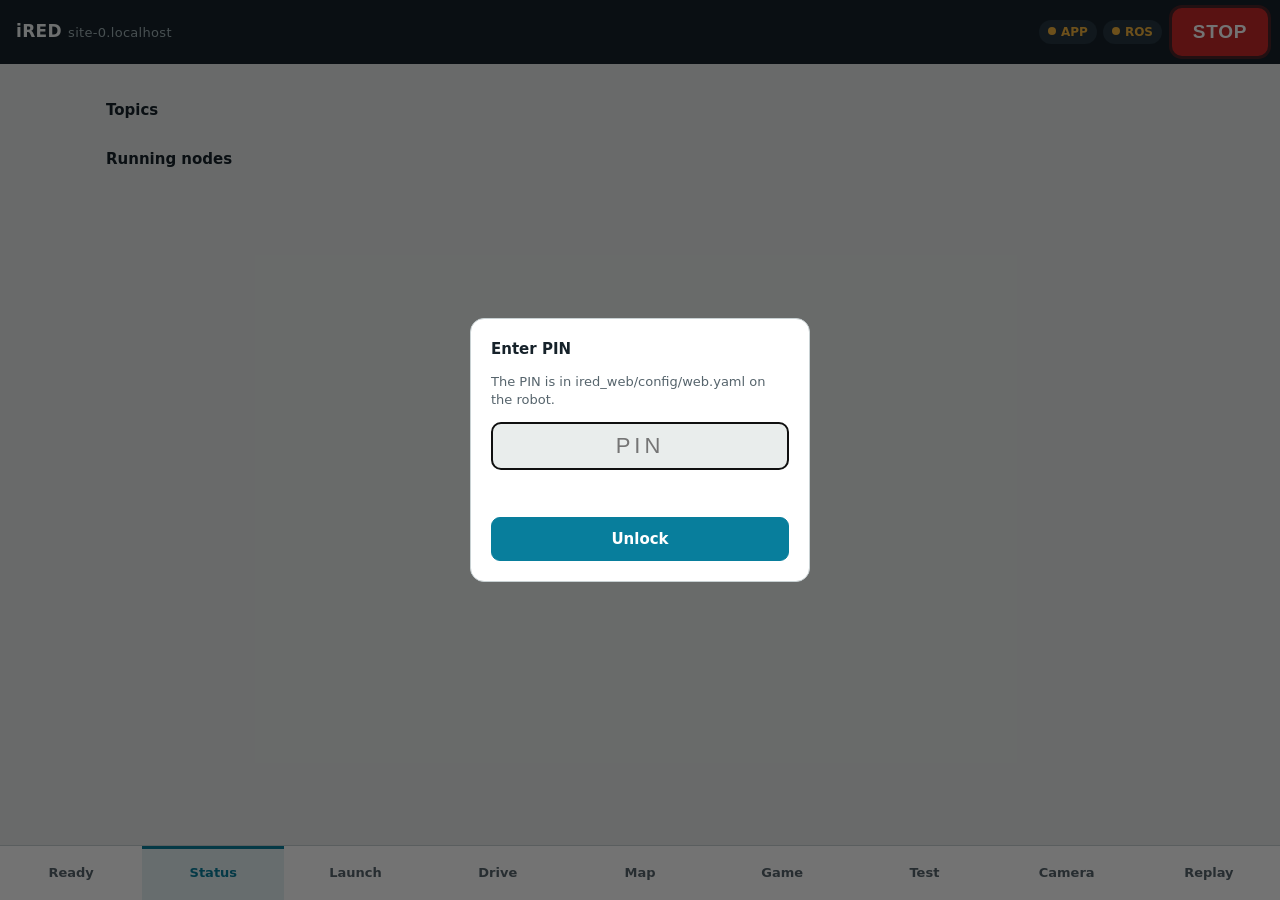
<file: src/ired_web/web/index.html>
<!doctype html>
<html lang="en">
<head>
  <meta charset="utf-8">
  <meta name="viewport" content="width=device-width, initial-scale=1, viewport-fit=cover, user-scalable=no">
  <meta name="apple-mobile-web-app-capable" content="yes">
  <meta name="mobile-web-app-capable" content="yes">
  <meta name="theme-color" content="#16222a">
  <title>iRED Control</title>
  <link rel="stylesheet" href="style.css">
</head>
<body>
  <header class="topbar">
    <div class="brand">iRED <span class="host" id="host"></span></div>
    <div class="chips">
      <span class="chip" id="chip-app" title="Web manager">APP</span>
      <span class="chip" id="chip-ros" title="ROS bridge">ROS</span>
    </div>
    <button class="estop" id="estop" aria-label="Emergency stop">STOP</button>
  </header>

  <div class="banner" id="estop-banner" hidden>E-STOP active: the robot is held at zero speed. Tap RELEASE to drive again.</div>

  <main>
    <!-- STATUS -->
    <section class="page" id="page-ready" hidden>
      <div class="card">
        <h2>Ready to play? <span class="muted small" id="ready-time"></span></h2>
        <p class="ready-banner" id="ready-banner">Checking…</p>
        <ul class="ready-list" id="ready-list"></ul>
        <p class="muted small">Updates every second while this page is open. Nothing is started or moved from here.</p>
      </div>
    </section>
    <section class="page" id="page-status">
      <div class="grid" id="sys-cards"></div>
      <h2>Topics</h2>
      <table class="table" id="topic-table"><tbody></tbody></table>
      <h2>Running nodes <span class="muted" id="node-count"></span></h2>
      <div class="nodes" id="node-list"></div>
    </section>

    <!-- LAUNCH -->
    <section class="page" id="page-launch" hidden>
      <div class="row-between">
        <h2>Modes</h2>
        <button class="btn" id="stop-all">Stop all</button>
      </div>
      <div class="cards" id="profile-cards"></div>
    </section>

    <!-- DRIVE -->
    <section class="page" id="page-drive" hidden>
      <div class="drive-warn" id="drive-warn"></div>
      <div class="pads">
        <div class="pad-wrap">
          <div class="pad" id="pad-move"><div class="knob"></div></div>
          <div class="pad-label">Move (forward / back / sideways)</div>
        </div>
        <div class="pad-wrap">
          <div class="pad pad-x" id="pad-turn"><div class="knob"></div></div>
          <div class="pad-label">Turn (left / right)</div>
        </div>
      </div>
      <div class="sliders">
        <label>Max speed <b id="lin-val"></b>
          <input type="range" id="lin-max" min="0.05" max="0.40" step="0.05" value="0.20"></label>
        <label>Max turn <b id="ang-val"></b>
          <input type="range" id="ang-max" min="0.2" max="1.5" step="0.1" value="0.8"></label>
      </div>
      <div class="cmd-readout" id="cmd-readout">vx 0.00 · vy 0.00 · wz 0.00</div>
      <p class="muted small">Hold a pad to drive; let go and the robot stops. Keyboard: W/S forward/back, A/D sideways, Q/E turn, Space = STOP.</p>
    </section>

    <!-- MAP -->
    <section class="page" id="page-map" hidden>
      <div class="row-between">
        <h2>Map <span class="muted small" id="map-state"></span></h2>
        <div class="map-actions">
          <button class="btn primary" id="map-start">Start mapping</button>
          <button class="btn" id="map-stop">Stop mapping</button>
          <label class="small nav-snap"><input type="checkbox" id="map-odom" checked> Use wheel odometry</label>
        </div>
      </div>
      <div class="map-wrap" id="map-wrap">
        <canvas id="map-canvas" aria-label="Live map with the robot"></canvas>
        <p class="map-empty muted small" id="map-empty">No map yet. Take the boxes off the field, put the robot at C_Z51 facing -x, then Start mapping and drive slowly.</p>
      </div>
      <div class="nav-row">
        <button class="btn" id="nav-start-pose">Robot is at C_Z51 (start)</button>
        <button class="btn primary" id="nav-go" hidden>Go there</button>
        <button class="btn danger" id="nav-cancel">Cancel goal</button>
        <label class="small nav-snap"><input type="checkbox" id="nav-snap" checked> Snap to zone centre</label>
      </div>
      <p class="small" id="nav-msg">Navigation: tap the map to choose a goal.</p>
      <details class="zones-box" id="zones-box">
        <summary class="small">Measured zone centres (optional)</summary>
        <p class="muted small">For a field whose lines are not where the 5 x 5 m grid is: put the robot on the real
          centre of a zone (Navigation running, position settled), then save it. Snap then uses the saved point.</p>
        <label class="small nav-snap"><input type="checkbox" id="zones-use"> Snap uses measured centres</label>
        <div class="nav-row">
          <button class="btn" id="zones-save">Save robot position as zone centre</button>
          <button class="btn" id="zones-clear">Clear this zone</button>
        </div>
        <p class="small" id="zones-msg"></p>
      </details>
      <div class="pads pads-small">
        <div class="pad-wrap">
          <div class="pad" id="pad-move-m"><div class="knob"></div></div>
          <div class="pad-label">Move</div>
        </div>
        <div class="pad-wrap">
          <div class="pad pad-x" id="pad-turn-m"><div class="knob"></div></div>
          <div class="pad-label">Turn</div>
        </div>
      </div>
      <p class="muted small">Speed limits are the ones on the Drive page. Drive slowly (0.10-0.15 m/s) and turn gently, 2-3 rounds.</p>
      <div class="save-row">
        <label for="map-name" class="muted small">Name</label>
        <input id="map-name" maxlength="40" autocomplete="off" spellcheck="false">
        <button class="btn primary" id="map-save">Save map</button>
      </div>
      <p class="small" id="map-msg"></p>
      <h2>Saved maps</h2>
      <div id="map-list"></div>
      <p class="muted small">Navigation uses the map marked "in use" the next time it starts.
        "Align" makes a copy turned to the field (walls fitted, C_Z11 corner at 0,0), "Clean" a copy without the rays
        and specks outside/inside the field; the original stays as it is.</p>
      <div id="map-preview" hidden>
        <p class="small" id="map-preview-text"></p>
        <img id="map-preview-img" alt="Saved map with the 5 x 5 m zone grid">
        <div class="nudge-row">
          <span class="small muted">Fine shift:</span>
          <button class="btn" data-nudge="-1,0" aria-label="Move map left">←</button>
          <button class="btn" data-nudge="1,0" aria-label="Move map right">→</button>
          <button class="btn" data-nudge="0,1" aria-label="Move map up">↑</button>
          <button class="btn" data-nudge="0,-1" aria-label="Move map down">↓</button>
          <select id="nudge-step" aria-label="Step"><option value="0.01">1 cm</option><option value="0.02" selected>2 cm</option><option value="0.05">5 cm</option></select>
          <span class="small muted">Rotate:</span>
          <button class="btn" data-rotate="1" aria-label="Rotate map counterclockwise">⟲</button>
          <button class="btn" data-rotate="-1" aria-label="Rotate map clockwise">⟳</button>
          <select id="nudge-angle" aria-label="Rotation step"><option value="0.2">0.2°</option><option value="0.5" selected>0.5°</option><option value="1">1°</option></select>
          <span class="small" id="nudge-val">0, 0 cm</span>
          <button class="btn" id="nudge-reset">Reset</button>
          <button class="btn primary" id="nudge-save" disabled>Save adjusted copy</button>
        </div>
      </div>
    </section>

    <!-- TEST -->
    <section class="page" id="page-game" hidden>
      <div class="card refbox-panel">
        <h2>Refbox</h2>
        <div class="refbox-row">
          <label for="refbox-source">Game source</label>
          <select id="refbox-source"><option value="field">Field refbox</option><option value="practice">Practice on this robot</option></select>
          <button class="btn" id="refbox-connect">Use selected source</button>
        </div>
        <p class="small" id="refbox-connection" role="status">Loading game controls…</p>
        <p class="small muted">Practice works from this phone without a PC. Field mode keeps the competition refbox connection.</p>
        <div class="refbox-row" id="field-refbox">
          <label for="field-address">Field refbox broker</label>
          <input id="field-address" type="text" inputmode="decimal" autocomplete="off" spellcheck="false" placeholder="172.16.x.x">
          <button class="btn" id="field-save">Save</button>
          <button class="btn" id="field-test">Test connection</button>
        </div>
        <p class="small" id="field-info"></p>
        <div class="refbox-row" id="field-prep-row">
          <button class="btn primary" id="field-prep-nav">Prepare field game: Navigation</button>
          <button class="btn" id="field-prep-exp">Prepare: Exploration</button>
          <button class="btn" id="field-prep-sweep">Prepare: Exploration (sweep)</button>
          <button class="btn" id="field-prep-test">Prepare: Navigation (test fast)</button>
          <button class="btn primary" id="field-prep-practice">Prepare robot for this practice game</button>
        </div>
        <ol class="small" id="field-prep-steps" hidden></ol>
        <div class="refbox-settings">
          <label>Mode<select id="refbox-mode" aria-label="Game mode"><option value="navigation">Navigation (12 zones)</option><option value="exploration">Exploration (find BS + CS1)</option></select></label>
          <label>Boxes<select id="refbox-boxes" aria-label="Boxes"><option value="2">2 boxes</option><option value="3">3 boxes</option><option value="4">4 boxes</option></select></label>
          <label>Game duration<select id="refbox-duration" aria-label="Game duration"><option value="300">5 minutes</option><option value="600" selected>10 minutes</option><option value="900">15 minutes</option><option value="1200">20 minutes</option></select></label>
          <label>Countdown<select id="refbox-countdown" aria-label="Countdown"><option value="3">3 seconds</option><option value="5" selected>5 seconds</option><option value="10">10 seconds</option></select></label>
          <label>Seed (optional)<input id="refbox-seed" type="number" inputmode="numeric" min="0" max="2147483647" step="1" placeholder="Random"></label>
        </div>
        <div class="refbox-row">
          <button class="btn" id="refbox-generate">Generate field</button>
          <select id="refbox-saved" aria-label="Saved layout"><option value="">Saved layouts…</option></select>
          <button class="btn" id="refbox-load">Load layout</button>
        </div>
        <p class="small muted">Preparing or loading a field never starts the robot. Place each 20 × 20 cm box at its zone centre; rotation points toward its input side (0° = +x, 90° = +y).</p>
        <div id="refbox-layout"></div>
        <button class="btn" id="refbox-save" hidden>Save field changes</button>
        <p class="small" id="refbox-route"></p>
        <div class="small" id="refbox-reports" hidden></div>
        <label class="refbox-confirm"><input type="checkbox" id="refbox-confirm"> Boxes match this field; robot is at C_Z51 facing C_Z41, with its start pose set.</label>
        <div class="refbox-row">
          <button class="btn primary" id="refbox-start" disabled>Start game — robot will move</button>
          <button class="btn danger" id="refbox-stop" disabled>Stop game</button>
        </div>
        <p class="small" id="refbox-readiness"></p>
        <p class="small" id="refbox-message" role="status" aria-live="polite"></p>
        <details><summary>Game history</summary><div id="refbox-history"></div></details>
      </div>
      <div class="card">
        <h2>Navigation game <span class="muted small" id="game-state"></span></h2>
        <div class="game-stats">
          <div><span class="big" id="game-count">–/12</span><span class="muted small" id="game-count-label">zones counted</span></div>
          <div><span class="big" id="game-time">–:––</span><span class="muted small" id="game-duration-label">left of 10:00</span></div>
          <div><span class="big" id="game-retries">–</span><span class="muted small">retries</span></div>
          <div><span class="big" id="game-points">–</span><span class="muted small" id="game-points-label">points</span></div>
        </div>
        <canvas id="game-canvas" aria-label="Field with the zones of the game"></canvas>
        <div id="game-boxes" class="small" hidden></div>
        <p class="small" id="game-msg">Start "Challenge: Navigation" on the Launch page; this page shows the game while it runs.</p>
        <p class="muted small">Cyan = counted, outlined = still to go, dark cyan = driving there, orange = never a box,
          red = red zone, grey = START, brown = MPS boxes.</p>
      </div>
    </section>
    <section class="page" id="page-test" hidden>
      <div class="job" id="test-job" hidden>
        <div class="head"><span class="title" id="job-title"></span><span class="badge" id="job-state"></span></div>
        <div class="muted small" id="job-progress"></div>
        <div class="job-result" id="job-result"></div>
        <button class="btn danger" id="job-abort">Abort test</button>
      </div>

      <div class="cards">
        <div class="profile">
          <div class="head"><span class="title">Turn in place</span></div>
          <div class="muted small">Turns until the IMU says 360°, then the LiDAR measures the real angle. Needs ~40 cm free around the robot.</div>
          <div class="form-row">
            <select id="rot-dir"><option value="ccw">CCW (left)</option><option value="cw">CW (right)</option></select>
            <select id="rot-turns"><option value="1">1 turn</option><option value="2">2 turns</option></select>
            <select id="rot-speed"><option value="0.3">slow</option><option value="0.5" selected>normal</option></select>
          </div>
          <button class="btn primary" data-run="rotate">Run turn test</button>
        </div>

        <div class="profile">
          <div class="head"><span class="title">Drive straight</span></div>
          <div class="muted small">Drives by wheel count, LiDAR measures the real distance and drift. Stops by itself if something is within 35 cm.</div>
          <div class="form-row">
            <select id="st-dist"><option value="0.5">0.5 m</option><option value="1.0" selected>1.0 m</option></select>
            <select id="st-dir"><option value="forward">forward</option><option value="backward">backward</option></select>
            <select id="st-speed"><option value="0.10">slow</option><option value="0.15" selected>normal</option><option value="0.20">fast</option></select>
          </div>
          <button class="btn primary" data-run="straight">Run straight test</button>
        </div>

        <div class="profile">
          <div class="head"><span class="title">Wheel PID</span></div>
          <div class="muted small">Lift the robot so all 4 wheels are off the floor before the step test.</div>
          <table class="mini" id="pid-table"></table>
          <button class="btn primary" data-run="wheel">Run wheel step test (wheels lifted)</button>
          <div class="form-row">
            <select id="pid-wheel"><option>ALL</option><option>FL</option><option>FR</option><option>RL</option><option>RR</option></select>
            <input id="pid-kp" type="number" step="0.1" placeholder="kp">
            <input id="pid-ki" type="number" step="0.5" placeholder="ki">
            <input id="pid-kd" type="number" step="0.01" placeholder="kd">
          </div>
          <div class="actions">
            <button class="btn" id="pid-apply">Set gains</button>
            <button class="btn" id="pid-restore">Restore ired.yaml</button>
          </div>
        </div>
      </div>

      <div class="row-between">
        <h2>Results</h2>
        <a class="btn" id="results-csv" download>Download CSV</a>
      </div>
      <table class="table" id="results-table"><tbody></tbody></table>
    </section>

    <!-- CAMERA -->
    <section class="page" id="page-camera" hidden>
      <div class="camera-box">
        <img id="camera-img" alt="">
        <div class="camera-empty" id="camera-empty">
          <p>Camera is off.</p>
          <button class="btn primary" id="camera-start">Start Camera</button>
        </div>
      </div>
      <h2>ArUco markers</h2>
      <table class="table" id="marker-table"><tbody></tbody></table>
    </section>
  </main>

  <nav class="tabs">
    <button data-tab="ready">Ready</button>
    <button data-tab="status" class="active">Status</button>
    <button data-tab="launch">Launch</button>
    <button data-tab="drive">Drive</button>
    <button data-tab="map">Map</button>
    <button data-tab="game">Game</button>
    <button data-tab="test">Test</button>
    <button data-tab="camera">Camera</button>
    <a href="replay.html">Replay</a>
  </nav>

  <dialog id="pin-dialog">
    <form method="dialog" id="pin-form">
      <h2>Enter PIN</h2>
      <p class="muted small">The PIN is in ired_web/config/web.yaml on the robot.</p>
      <input id="pin-input" inputmode="numeric" autocomplete="off" maxlength="12" placeholder="PIN">
      <p class="error" id="pin-error"></p>
      <button class="btn primary" type="submit">Unlock</button>
    </form>
  </dialog>

  <script src="vendor/roslib.min.js"></script>
  <script src="app.js"></script>
<script src="game.js"></script>
</body>
</html>
</file>
<file: src/ired_web/web/style.css>
:root {
  /* design 2026-10-19: team cyan, amber for warnings, red only for STOP */
  --bg: #e9edec;
  --panel: #ffffff;
  --panel-2: #d3dbdc;
  --text: #16222a;
  --muted: #56646c;
  --line: #c8d1d3;
  --accent: #087e9c;
  --ok: #2e7d4f;
  --warn: #8a5300;
  --bad: #c62828;
  --stop: #c62828;
  --stop-text: #ffffff;
  --knob: #087e9c;
  --bar: #16222a;
  --bar-text: #f3f6f6;
  --bar-muted: #9fb0b5;
  --bar-chip: #253540;
  color-scheme: light;
}
@media (prefers-color-scheme: dark) {
  :root:not([data-theme="light"]) {
    --bg: #10181d;
    --panel: #16222a;
    --panel-2: #22313a;
    --text: #e8eef0;
    --muted: #9fb0b5;
    --line: #2e3f48;
    --accent: #3fb3d1;
    --ok: #4cc38a;
    --warn: #f2b33d;
    --bad: #f26b6b;
    --stop: #e5383b;
    --knob: #3fb3d1;
    --bar: #0b1216;
    --bar-chip: #22313a;
    color-scheme: dark;
  }
}
:root[data-theme="dark"] {
  --bg: #10181d; --panel: #16222a; --panel-2: #22313a; --text: #e8eef0; --muted: #9fb0b5;
  --line: #2e3f48; --accent: #3fb3d1; --ok: #4cc38a; --warn: #f2b33d; --bad: #f26b6b;
  --stop: #e5383b; --knob: #3fb3d1; --bar: #0b1216; --bar-chip: #22313a; color-scheme: dark;
}

* { box-sizing: border-box; }
html, body { margin: 0; background: var(--bg); color: var(--text);
  font: 15px/1.4 system-ui, -apple-system, "Segoe UI", Roboto, "Noto Sans Thai", sans-serif; }
body { min-height: 100dvh; display: flex; flex-direction: column; overscroll-behavior: none; }
h2 { font-size: 15px; margin: 20px 0 8px; font-weight: 650; }
.muted { color: var(--muted); }
.small { font-size: 13px; }
.error { color: var(--bad); min-height: 1.2em; font-size: 13px; }
[hidden] { display: none !important; }

/* top bar */
.topbar { position: sticky; top: 0; z-index: 5; display: flex; align-items: center; gap: 10px;
  padding: calc(8px + env(safe-area-inset-top)) 12px 8px 16px; background: var(--bar); color: var(--bar-text); }
.brand { font-weight: 750; letter-spacing: .3px; font-size: 17px; }
.host { font-weight: 400; color: var(--bar-muted); font-size: 13px; }
.chips { display: flex; gap: 6px; margin-left: auto; }
.chip { font-size: 12px; font-weight: 700; padding: 4px 9px; border-radius: 999px; background: var(--bar-chip); color: var(--bar-muted); }
.chip.ok { background: var(--bar-chip); color: #4cc38a; }
.chip.ok::before, .chip.bad::before { content: ''; display: inline-block; width: 8px; height: 8px; border-radius: 50%; margin-right: 5px; background: currentColor; vertical-align: 1px; }
.chip.bad { background: var(--bar-chip); color: #f2b33d; }
.estop { border: 0; border-radius: 10px; background: var(--stop); color: var(--stop-text); font-weight: 800;
  font-size: 19px; letter-spacing: .8px; padding: 0 18px; min-width: 96px; min-height: 48px; box-shadow: 0 0 0 3px color-mix(in srgb, var(--stop) 30%, transparent); }
.estop.active { background: var(--warn); box-shadow: 0 0 0 3px color-mix(in srgb, var(--warn) 35%, transparent); }
.banner { background: color-mix(in srgb, var(--warn) 20%, var(--panel)); color: var(--text); padding: 10px 16px; font-size: 14px;
  border-bottom: 1px solid var(--line); }

main { flex: 1; width: 100%; max-width: 1100px; margin: 0 auto; padding: 8px 16px calc(84px + env(safe-area-inset-bottom)); }

/* bottom tabs */
.tabs { position: fixed; bottom: 0; left: 0; right: 0; z-index: 5; display: grid; grid-auto-flow: column; grid-auto-columns: minmax(0, 1fr);
  background: var(--panel); border-top: 1px solid var(--line); padding-bottom: env(safe-area-inset-bottom); }
.tabs button { background: none; border: 0; color: var(--muted); min-height: 54px; padding: 0 2px; font: inherit; font-size: 13px; font-weight: 600; }
.tabs a { display: grid; place-items: center; color: var(--muted); min-height: 54px; font-size: 13px; font-weight: 600; text-decoration: none; }
.tabs button.active { color: var(--accent); background: color-mix(in srgb, var(--accent) 10%, transparent); box-shadow: inset 0 3px 0 var(--accent); }

/* buttons */
.btn { border: 1px solid var(--line); background: var(--panel); color: var(--text); border-radius: 9px;
  padding: 9px 16px; min-height: 44px; font: inherit; font-weight: 600; }
.btn.primary { background: var(--accent); border-color: var(--accent); color: #fff; }
.btn.danger { color: var(--bad); }
.btn:disabled { opacity: .5; }
.row-between { display: flex; align-items: center; justify-content: space-between; }

/* status */
.grid { display: grid; grid-template-columns: repeat(auto-fill, minmax(150px, 1fr)); gap: 10px; margin-top: 8px; }
.card { background: var(--panel); border: 1px solid var(--line); border-radius: 12px; padding: 12px; }
.card .k { font-size: 12px; color: var(--muted); }
.card .v { font-size: 22px; font-weight: 700; font-variant-numeric: tabular-nums; margin-top: 2px; }
.card .s { font-size: 12px; color: var(--muted); margin-top: 2px; }
.card.warn .v { color: var(--warn); }
.card.bad .v { color: var(--bad); }
.table { width: 100%; border-collapse: collapse; background: var(--panel); border: 1px solid var(--line); border-radius: 12px; overflow: hidden; }
.table td { padding: 9px 12px; border-top: 1px solid var(--line); font-variant-numeric: tabular-nums; }
.table tr:first-child td { border-top: 0; }
.table td:last-child { text-align: right; }
.dot { display: inline-block; width: 8px; height: 8px; border-radius: 50%; margin-right: 8px; background: var(--line); }
.dot.ok { background: var(--ok); } .dot.warn { background: var(--warn); } .dot.bad { background: var(--bad); }
.nodes { display: flex; flex-wrap: wrap; gap: 6px; }
.nodes span { background: var(--panel); border: 1px solid var(--line); border-radius: 999px; padding: 3px 9px; font-size: 12px; }

/* launch */
.cards { display: grid; grid-template-columns: repeat(auto-fill, minmax(280px, 1fr)); gap: 10px; }
.profile { background: var(--panel); border: 1px solid var(--line); border-radius: 12px; padding: 14px; display: flex; flex-direction: column; gap: 8px; }
.profile .head { display: flex; align-items: center; gap: 8px; }
.profile .title { font-weight: 700; font-size: 16px; }
.badge { margin-left: auto; font-size: 11px; font-weight: 700; padding: 3px 8px; border-radius: 999px; background: var(--panel-2); color: var(--muted); text-transform: uppercase; }
.badge.running { color: var(--ok); background: color-mix(in srgb, var(--ok) 16%, transparent); }
.badge.starting, .badge.stopping { color: var(--warn); background: color-mix(in srgb, var(--warn) 16%, transparent); }
.badge.failed { color: var(--bad); background: color-mix(in srgb, var(--bad) 16%, transparent); }
.profile .actions { display: flex; gap: 8px; }
.profile .actions .btn { flex: 1; }
.log { background: var(--panel-2); border-radius: 8px; padding: 8px; font: 11px/1.35 ui-monospace, Menlo, Consolas, monospace;
  max-height: 260px; overflow: auto; white-space: pre-wrap; word-break: break-all; margin: 0; }

/* drive */
.drive-warn { min-height: 1.4em; color: var(--warn); font-size: 14px; margin: 6px 0; }
.pads { display: grid; grid-template-columns: 1fr 1fr; gap: 16px; }
.pad-wrap { display: flex; flex-direction: column; align-items: center; gap: 6px; }
.pad { position: relative; width: min(42vw, 260px); aspect-ratio: 1; border-radius: 50%; background: var(--panel);
  border: 2px solid var(--line); touch-action: none; user-select: none; -webkit-user-select: none; }
.pad.pad-x { aspect-ratio: auto; height: 84px; border-radius: 42px; margin-top: calc((min(42vw, 260px) - 84px) / 2); }
.pad .knob { position: absolute; left: 50%; top: 50%; width: 64px; height: 64px; margin: -32px 0 0 -32px; border-radius: 50%;
  background: var(--knob); opacity: .9; pointer-events: none; }
.pad.active { border-color: var(--accent); }
.pad-label { font-size: 12px; color: var(--muted); text-align: center; }
.sliders { display: grid; grid-template-columns: 1fr 1fr; gap: 16px; margin-top: 18px; }
.sliders label { display: flex; flex-direction: column; gap: 6px; font-size: 13px; color: var(--muted); }
.sliders input { width: 100%; }
.cmd-readout { margin-top: 14px; text-align: center; font: 13px ui-monospace, Menlo, Consolas, monospace; color: var(--muted); }
@media (max-width: 520px) {
  .pads, .sliders { grid-template-columns: 1fr; }
  .pad { width: min(70vw, 260px); }
  .pad.pad-x { width: min(80vw, 300px); margin-top: 0; }
}

/* camera */
.camera-box { position: relative; background: #000; border-radius: 12px; overflow: hidden; aspect-ratio: 16 / 9; margin-top: 8px; }
.camera-box img { width: 100%; height: 100%; object-fit: contain; display: block; }
.camera-empty { position: absolute; inset: 0; display: flex; flex-direction: column; align-items: center; justify-content: center;
  gap: 8px; color: #ccc; background: #111; }

/* pin dialog */
dialog { border: 1px solid var(--line); border-radius: 14px; background: var(--panel); color: var(--text); padding: 20px; width: min(92vw, 340px); }
dialog::backdrop { background: rgba(0, 0, 0, .55); }
dialog h2 { margin-top: 0; }
#pin-input { width: 100%; font-size: 22px; letter-spacing: 4px; text-align: center; padding: 10px; border-radius: 9px;
  border: 1px solid var(--line); background: var(--bg); color: var(--text); }
#pin-form .btn { width: 100%; margin-top: 6px; }

/* test */
.job { background: var(--panel); border: 2px solid var(--accent); border-radius: 12px; padding: 14px; margin: 8px 0 14px;
  display: flex; flex-direction: column; gap: 8px; }
.job .head { display: flex; align-items: center; gap: 8px; }
.job .title { font-weight: 700; font-size: 16px; }
.job-result { font-variant-numeric: tabular-nums; }
.job-result .big { font-size: 20px; font-weight: 700; }
.form-row { display: grid; grid-template-columns: repeat(auto-fit, minmax(70px, 1fr)); gap: 8px; }
.form-row select, .form-row input { width: 100%; padding: 9px 8px; border-radius: 9px; border: 1px solid var(--line);
  background: var(--bg); color: var(--text); font: inherit; min-width: 0; }
.mini { width: 100%; border-collapse: collapse; font-size: 13px; font-variant-numeric: tabular-nums; }
.mini th, .mini td { padding: 4px 6px; text-align: right; border-bottom: 1px solid var(--line); }
.mini th:first-child, .mini td:first-child { text-align: left; }
a.btn { text-decoration: none; display: inline-block; }
.good { color: var(--ok); } .meh { color: var(--warn); } .badv { color: var(--bad); }

/* Map page */
.map-actions { display: flex; gap: 8px; flex-wrap: wrap; }
.map-wrap { position: relative; background: #cdcdcd; border: 1px solid var(--line); border-radius: 12px; overflow: hidden; }
#map-canvas { display: block; width: 100%; touch-action: none; }
.map-empty { position: absolute; inset: 0; display: flex; align-items: center; justify-content: center; text-align: center; padding: 24px; margin: 0; background: var(--panel); }
.pads-small .pad { width: 130px; height: 130px; }
.pads-small .pad.pad-x { width: min(70vw, 220px); height: 72px; border-radius: 36px; margin-top: 0; }
.save-row { display: flex; gap: 8px; align-items: center; flex-wrap: wrap; margin-top: 12px; }
.save-row input { flex: 1 1 160px; min-height: 44px; border: 1px solid var(--line); border-radius: 9px; padding: 0 10px; background: var(--panel); color: var(--text); font: inherit; }
.map-item { display: flex; flex-wrap: wrap; align-items: center; gap: 6px 10px; min-height: 48px; padding: 6px 0; border-bottom: 1px solid var(--line); }
.map-item .name { font-weight: 600; flex: 1 1 auto; overflow-wrap: anywhere; }
.map-item .badge { font-size: 12px; font-weight: 600; padding: 2px 8px; border-radius: 6px; background: var(--accent); color: #fff; }
.nav-row { display: flex; gap: 8px; flex-wrap: wrap; margin-top: 10px; align-items: center; }
.nav-snap { display: inline-flex; align-items: center; gap: 6px; min-height: 44px; }
.nav-snap input { width: 20px; height: 20px; }
#map-canvas.can-goal { cursor: crosshair; }
@media (orientation: landscape) and (max-height: 520px) {
  /* phone on its side: map left, controls right */
  #page-map { display: grid; grid-template-columns: minmax(0, 1.4fr) minmax(0, 1fr); column-gap: 14px; align-items: start; }
  #page-map > * { grid-column: 2; }
  #page-map > .map-wrap { grid-column: 1; grid-row: 1 / span 12; }
}
.map-item .btn { min-height: 44px; padding: 0 10px; }
#map-preview img { width: 100%; max-width: 640px; image-rendering: pixelated; border: 1px solid var(--line); border-radius: 8px; }
.zones-box { margin-top: 8px; border: 1px solid var(--line); border-radius: 8px; padding: 6px 10px; }
.zones-box summary { min-height: 36px; display: flex; align-items: center; cursor: pointer; }
.game-stats { display: grid; grid-template-columns: repeat(4, 1fr); gap: 8px; margin: 8px 0 12px; }
.game-stats > div { display: flex; flex-direction: column; align-items: center; gap: 2px; padding: 8px 4px; border: 1px solid var(--line); border-radius: 8px; }
.game-stats .big { font-size: 28px; font-weight: 700; font-variant-numeric: tabular-nums; }
#game-canvas { display: block; margin: 0 auto; max-width: 100%; }
.nudge-row { display: flex; flex-wrap: wrap; align-items: center; gap: 6px; margin-top: 8px; }
.nudge-row .btn { min-width: 44px; min-height: 44px; }
.nudge-row select { min-height: 44px; }

/* Refbox settings remain usable with a phone in either orientation. */
.refbox-panel { min-width: 0; }
.refbox-row { display: flex; flex-wrap: wrap; align-items: center; gap: 8px; margin: 10px 0; }
.refbox-row select { flex: 1 1 150px; min-width: 0; max-width: 100%; }
.refbox-settings { display: grid; grid-template-columns: repeat(auto-fit, minmax(140px, 1fr)); gap: 10px; }
.refbox-settings label { display: flex; flex-direction: column; gap: 5px; }
.refbox-panel select, .refbox-panel input[type=number] { min-height: 44px; width: 100%; box-sizing: border-box; border: 1px solid var(--line); border-radius: 8px; background: var(--panel); color: var(--text); padding: 7px; font: inherit; }
.refbox-panel .btn { min-height: 44px; white-space: normal; }
.refbox-machine { display: grid; grid-template-columns: minmax(64px, 1fr) minmax(90px, 1fr) minmax(72px, 1fr); gap: 7px; align-items: center; margin: 8px 0; }
.refbox-confirm { display: flex; gap: 10px; align-items: center; min-height: 44px; margin: 12px 0; }
.refbox-confirm input { flex: 0 0 22px; width: 22px; height: 22px; }
#refbox-route, #refbox-history, #refbox-message, #refbox-readiness { overflow-wrap: anywhere; }
#refbox-readiness { color: var(--muted); }
.refbox-panel summary { min-height: 44px; display: flex; align-items: center; cursor: pointer; }

@media (min-width: 900px), (orientation: landscape) and (min-width: 700px) {
  #page-game { display: grid; grid-template-columns: minmax(0, 1.1fr) minmax(0, 1fr); gap: 14px; align-items: start; }
  #page-game > .card { min-width: 0; }
  #page-game > .card:last-child { position: sticky; top: 76px; }
}
.ready-banner { font-weight: 700; padding: 10px 12px; border-radius: 8px; border: 1px solid var(--line); }
.ready-banner.ok { color: var(--ok); border-color: var(--ok); }
.ready-banner.warn { color: var(--warn); border-color: var(--warn); }
.ready-banner.bad { color: var(--bad); border-color: var(--bad); }
.ready-list { list-style: none; padding: 0; margin: 10px 0; display: grid; gap: 8px; }
.ready-item { display: flex; gap: 10px; align-items: flex-start; padding: 8px 10px; border: 1px solid var(--line); border-radius: 8px; }
.ready-label { font-weight: 600; }
.ready-dot { flex: 0 0 44px; text-align: center; font-size: 12px; font-weight: 700; border-radius: 6px; padding: 4px 0; color: #fff; background: var(--muted); }
.ready-item.ok .ready-dot { background: var(--ok); }
.ready-item.warn .ready-dot { background: var(--warn); }
.ready-item.bad .ready-dot { background: var(--bad); }
@media (max-width: 520px) { .game-stats { grid-template-columns: repeat(2, 1fr); } }
.game-stats .small { text-align: center; }
.boxes-table { border-collapse: collapse; margin: 4px 0 8px; font-size: 16px; }
.boxes-table th, .boxes-table td { border: 1px solid var(--line); padding: 4px 10px; text-align: left; }
.boxes-table td:last-child { font-variant-numeric: tabular-nums; }
</file>
